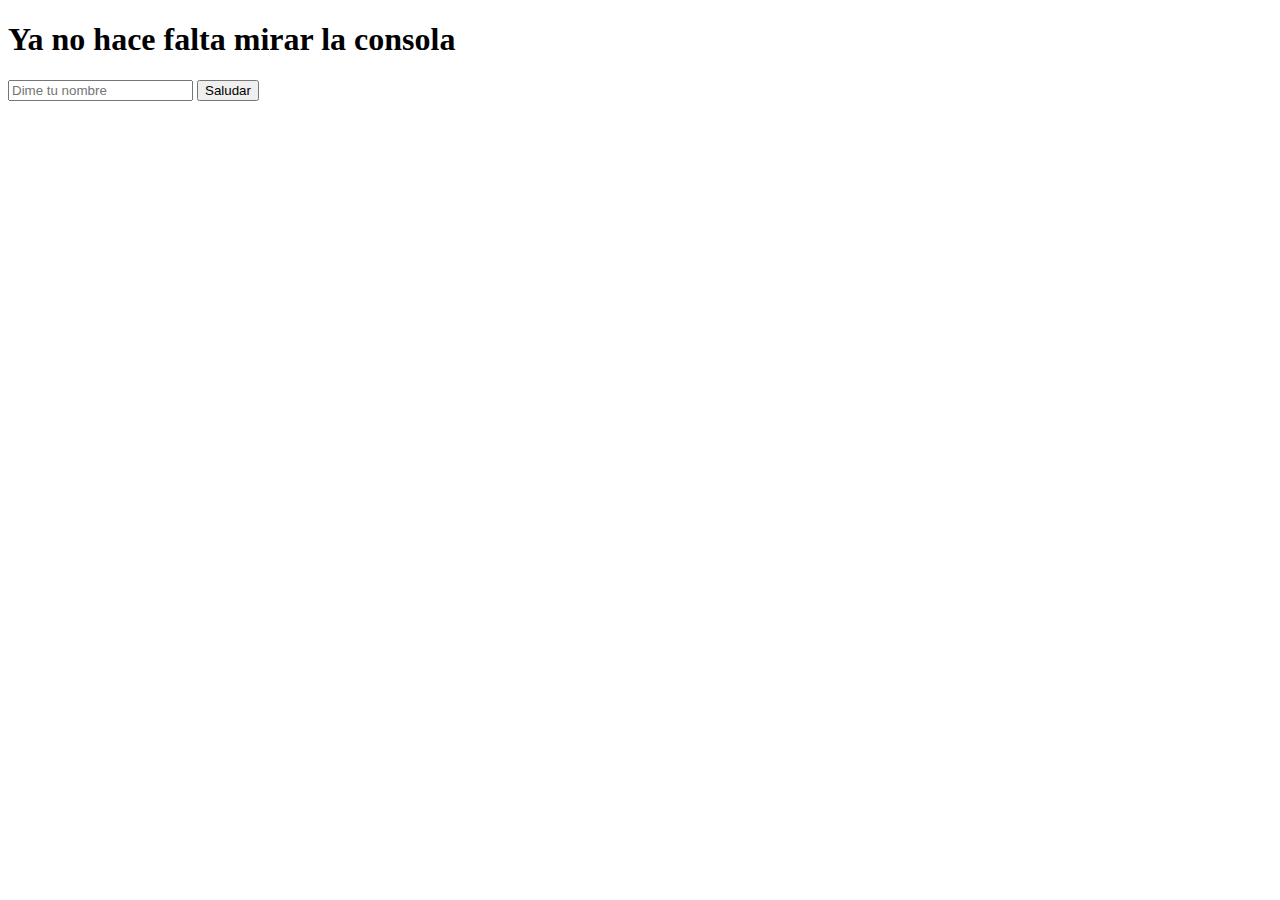
<file: Frontend/JavaScript/index.html>
<!DOCTYPE html>
<html lang="es">
<head>
    <meta charset="UTF-8">
    <meta name="viewport" content="width=device-width, initial-scale=1.0">
    <title>JavaScript</title>

    <script defer src="js/dom.js"></script>
</head>
<body>
    <h1>Mira la consola</h1>

    <form id="form-saludo">
        <input id="nombre" type="text" placeholder="Dime tu nombre">
        <button id="btn-saludar">Saludar</button>
    </form>
</body>
</html>
</file>
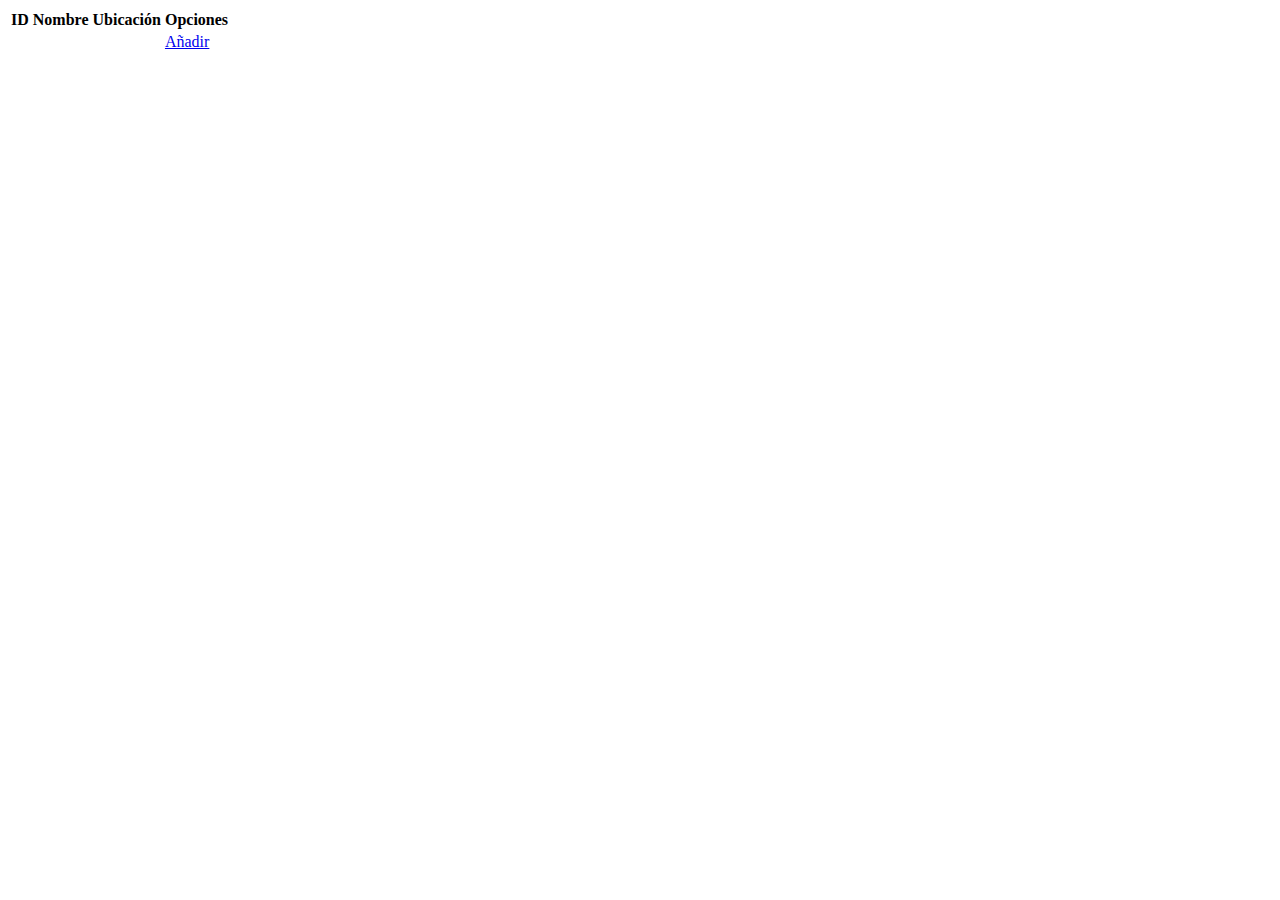
<file: Frontend/JavaScript/clientes.html>
<!doctype html>
<html lang="en">
  <head>
    <meta charset="utf-8">
    <meta name="viewport" content="width=device-width, initial-scale=1">
    <title>Tabla de Clientes</title>
    <link href="https://cdn.jsdelivr.net/npm/bootstrap@5.3.2/dist/css/bootstrap.min.css" rel="stylesheet" integrity="sha384-T3c6CoIi6uLrA9TneNEoa7RxnatzjcDSCmG1MXxSR1GAsXEV/Dwwykc2MPK8M2HN" crossorigin="anonymous">
    <script src="js/cliente.js"></script>
</head>
  <body>
    <table class="table">
        <thead>
            <th>ID</th>
            <th>Nombre</th>
            <th>Ubicación</th>
            <th>Opciones</th>
        </thead>
        <tbody></tbody>
        <tfoot>
            <td></td>
            <td></td>
            <td></td>
            <td>
                <a href="javascript:formulario()">Añadir</a>
            </td>
        </tfoot>
    </table>
    
    <form class="row g-4">
        <div class="col-auto">
          <label for="id" class="visually-hidden">ID</label>
          <input type="text" readonly class="form-control-plaintext" id="id" placeholder="ID">
        </div>
        <div class="col-auto">
          <label for="nombre" class="visually-hidden">Nombre</label>
          <input type="text" class="form-control" id="nombre" placeholder="Nombre">
        </div>
        <div class="col-auto">
            <label for="nombre" class="visually-hidden">Ubicación</label>
            <input type="text" class="form-control" id="ubicacion" placeholder="Ubicación">
          </div>
        <div class="col-auto">
          <button type="submit" class="btn btn-primary mb-3">Modificar</button>
        </div>
      </form>


  </body>
</html>
</file>
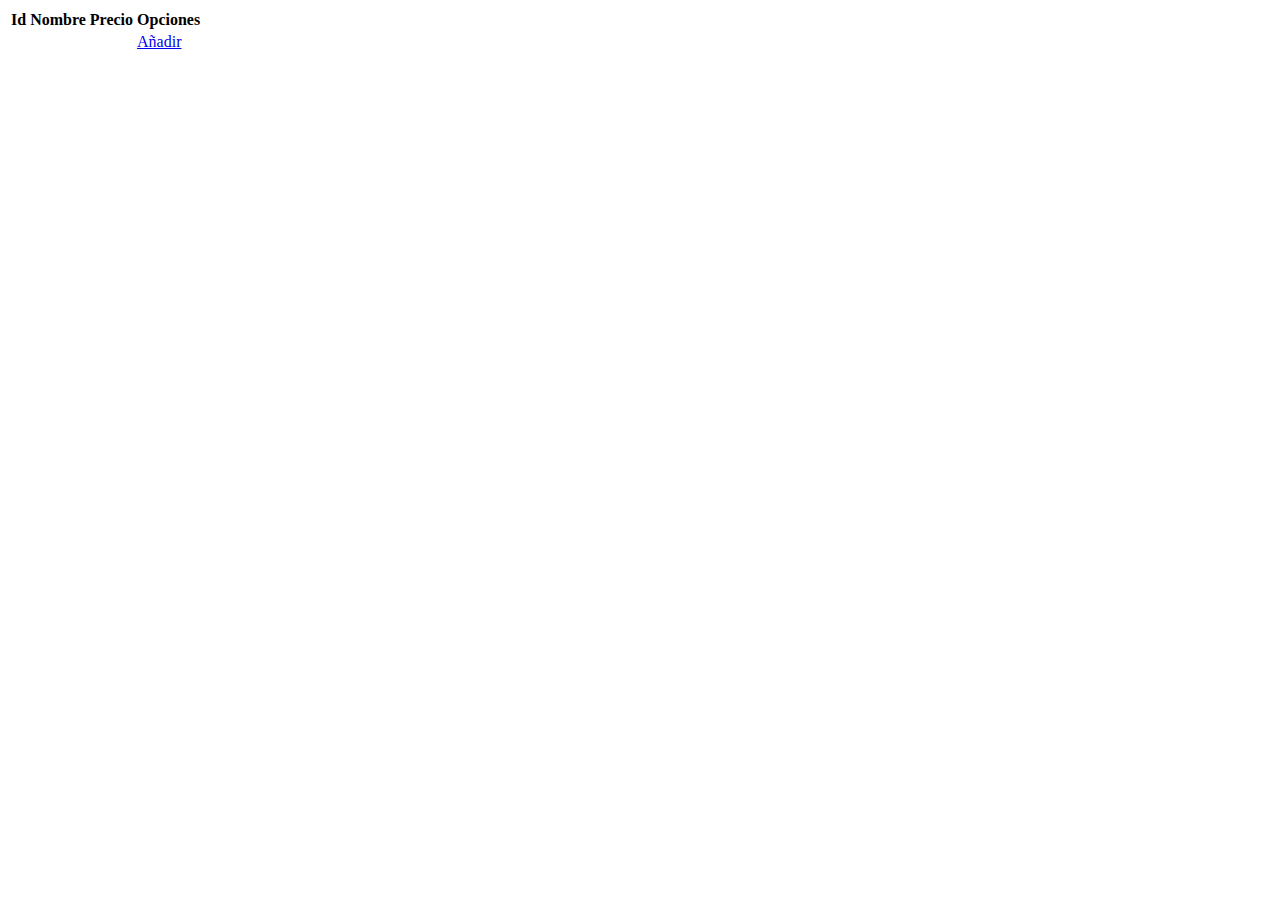
<file: Frontend/JavaScript/listado.html>
<!DOCTYPE html>
<html lang="en">
<head>
    <meta charset="UTF-8">
    <meta name="viewport" content="width=device-width, initial-scale=1.0">
    <title>Listado</title>

    <script src="js/listado.js"></script>
</head>
<body>
    
    <table>
        <thead>
            <th>Id</th>
            <th>Nombre</th>
            <th>Precio</th>
            <th>Opciones</th>
        </thead>
        <tbody></tbody>
        <tfoot>
            <td></td>
            <td></td>
            <td></td>
            <td>
                <a href="javascript:formulario()">Añadir</a>
            </td>
        </tfoot>
    </table>

    <form>
        <input id="id" type="text" readonly name="id" placeholder="id">
        <input id="nombre" type="text" name="nombre" placeholder="nombre">
        <input id="precio" type="number" step=".01" min="0" name="precio" placeholder="precio">
        
        <button>Guardar</button>
    </form>
</body>
</html>
</file>
